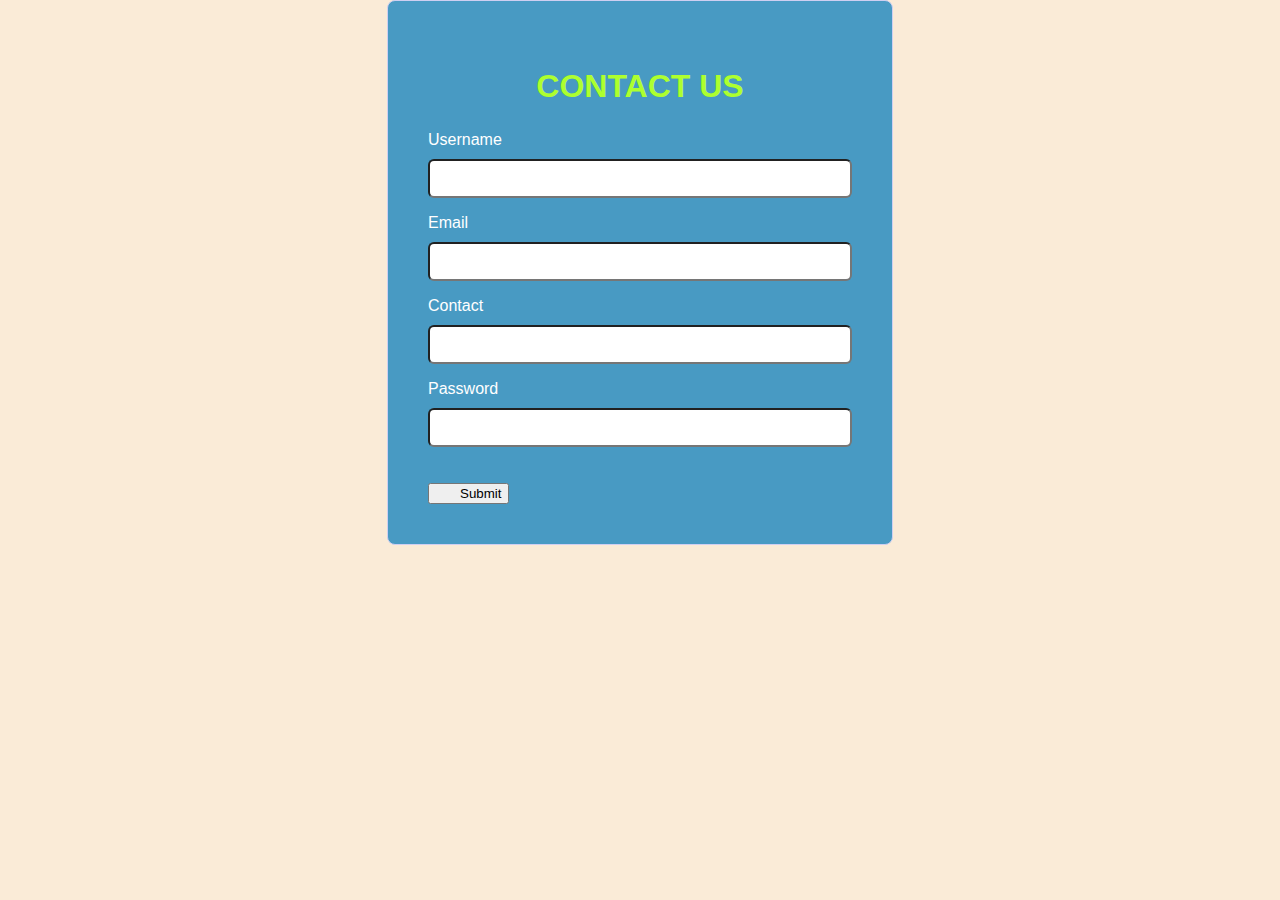
<file: index.html>
<!DOCTYPE html>
<html lang="en">
<head>
    <meta charset="UTF-8">
    <meta name="viewport" content="width=device-width, initial-scale=1.0">
    <title>login</title>
    <link href="https://cdn.jsdelivr.net/npm/bootstrap@5.0.2/dist/css/bootstrap.min.css" rel="stylesheet" integrity="sha384-EVSTQN3/azprG1Anm3QDgpJLIm9Nao0Yz1ztcQTwFspd3yD65VohhpuuCOmLASjC" crossorigin="anonymous">
    <link rel="stylesheet" href="style.css">
    <link rel="stylesheet" href="media.css">
</head>
<body>
    <section class="container">
        <form action="Thank.html" method="post" onsubmit="return validate()">
            <h2>Contact us</h2> 

            <div class="name">
              <label for="name1">Username</label><br/>
              <input type="text" name="name1" id="name1"> 
              <p id="useren"></p> 
            </div>
            

            <div class="email-byt">
              <label for="email">Email</label><br/>
              <input type="email" class="form-control" name="email"  id="email"> 
              <p id="emailid"></p>  
            </div>

            <div class="number-zero">
                <label for="mobilenumber">Contact</label><br/>
                <input type="tel" name="mobilenumber" id="number"> 
                <p id="mobilenum"></p>  
              </div>

              <div class="password-x">
                <label for="password1">Password</label><br/>
                <input type="password" name="password1" id="Password1">
                <p id="pass1"></p>   
              </div>
              <div class="text-center">
              <button type="submit" class="btn btn-light btn-lg">Submit</button>
            </div>
        </form>
    </section>
    <script src="https://cdn.jsdelivr.net/npm/@popperjs/core@2.9.2/dist/umd/popper.min.js" integrity="sha384-IQsoLXl5PILFhosVNubq5LC7Qb9DXgDA9i+tQ8Zj3iwWAwPtgFTxbJ8NT4GN1R8p" crossorigin="anonymous"></script>
<script src="https://cdn.jsdelivr.net/npm/bootstrap@5.0.2/dist/js/bootstrap.min.js" integrity="sha384-cVKIPhGWiC2Al4u+LWgxfKTRIcfu0JTxR+EQDz/bgldoEyl4H0zUF0QKbrJ0EcQF" crossorigin="anonymous"></script>
    <script src="javascript.js"></script>
</body>
</html>
</file>
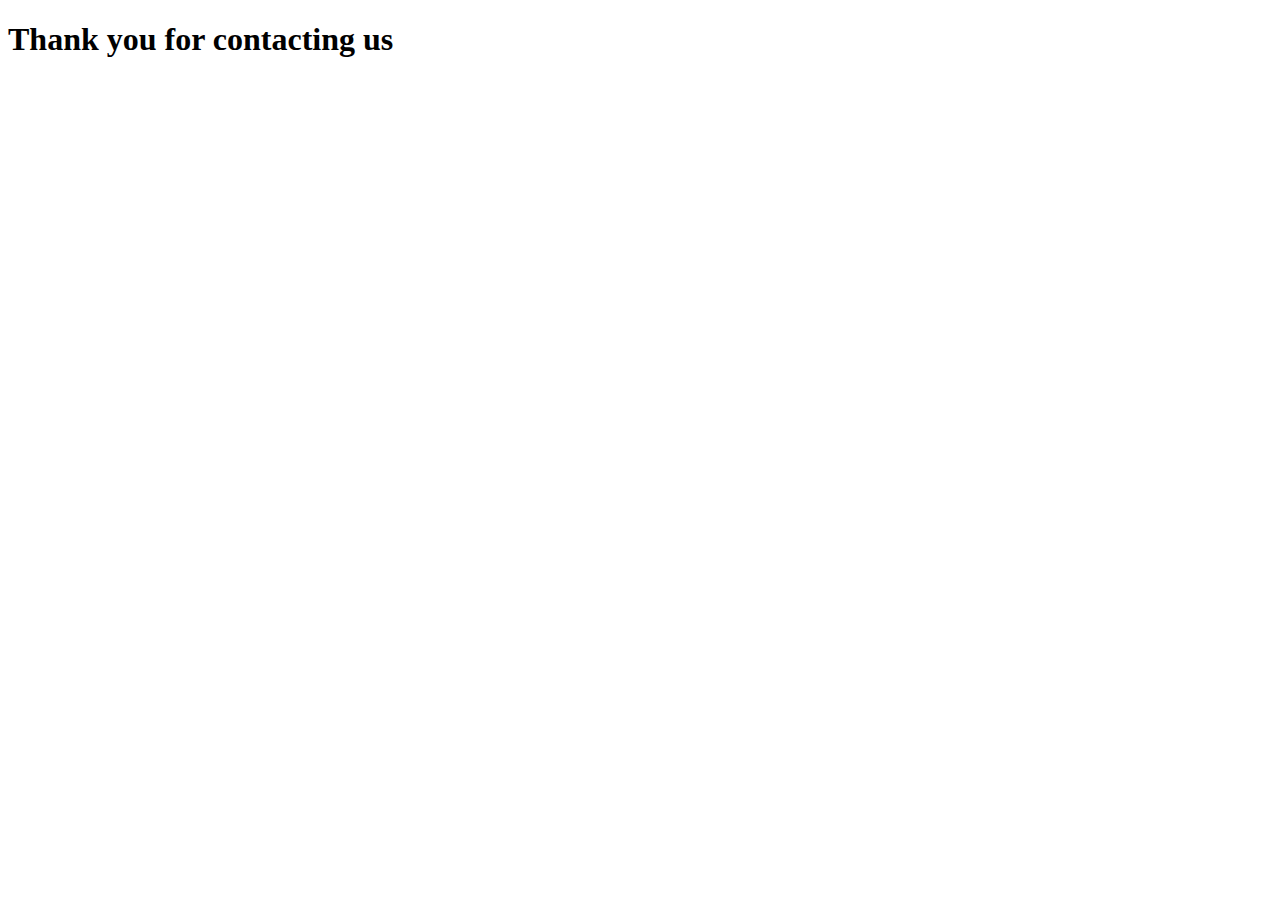
<file: Thank you.html>
<!DOCTYPE html>
<html lang="en">
<head>
    <meta charset="UTF-8">
    <meta name="viewport" content="width=device-width, initial-scale=1.0">
    <title>Thank You Form</title>
</head>
<body>
    <h1>Thank you for contacting us</h1>
</body>
</html>
</file>
<file: style.css>
body{
    background-color: antiquewhite;
    font-family: sans-serif;
    margin: 0;
    padding: 0;
}

.container{
    display: flex;
    justify-content: center; 
    color: red;
}
form{
    border: 1px solid rgb(207, 207, 241);
    padding: 40px;
    background-color: rgb(72, 154, 195);
    border-radius: 8px;
}
h2{
    text-align: center; 
    text-transform: uppercase;
    color: greenyellow;
    font-size: xx-large;
    font-weight: 600;
}
input{
    margin-top: 10px;
    padding: 10px;
    width: 400px;
    border-radius: 6px;
}
.btn{
    margin-top: 20px;
    padding-left: 30px;
}

label{
    color: white;
}
</file>
<file: media.css>
@media screen and (max-width: 600px) {
    form {
        width: 70%;
    }
    
    input {
        width: 90%;
    }
    
    .btn-zero {
        padding: 10px 40px;
    }
}
</file>
